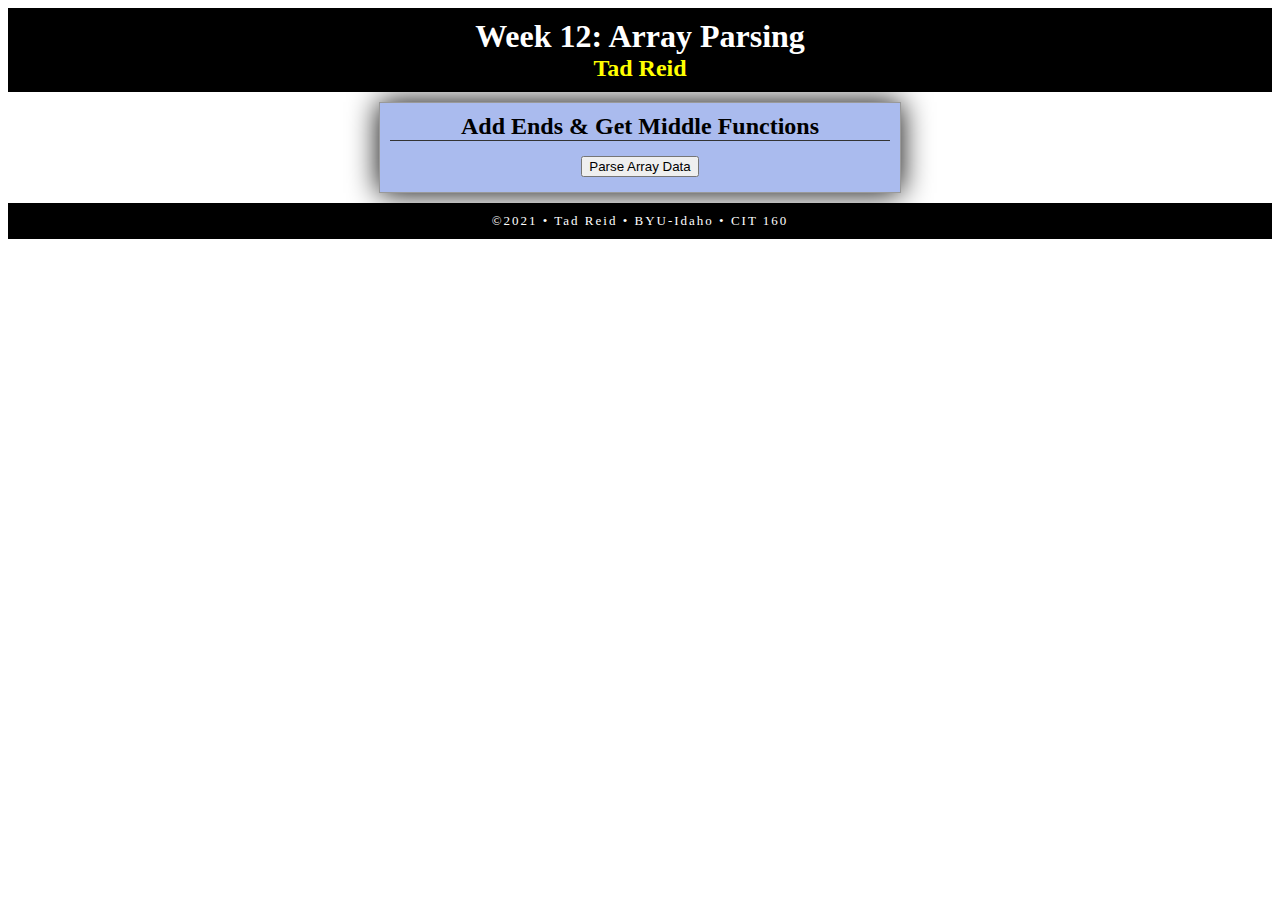
<file: array1.html>
<!DOCTYPE html>
<html lang="en">
    <head>
        <meta charset="utf-8" />
        <title>CIT 160 Template - Arrays</title>
        <link href="css/style.css" rel="stylesheet"/>
    </head>
    <body>
        <header>
            <h1>Week 12: Array Parsing</h1>
            <h2>Tad Reid</h2>
        </header>
        <main>
            <h3>Add Ends & Get Middle Functions</h3>
            <label><button onclick="test()">Parse Array Data</button></label>
            <div id="output"></div>
        </main>
        <footer>
            &copy;2021 &bull; Tad Reid &bull; BYU-Idaho &bull; CIT 160
        </footer>
    </body>
    <script>
        /* Defining Table
        * Input: no user input
        * Processing: Test the addEnds and getMiddle functions by calling them.
        * Output: The values returned from the addEnds and getMiddle functions.
        */
        function test() {
            let list1 = [ 17, 8, 9, 5, 20 ];
            let list2 = [ 12, 4, 8, 15, 17, 5, 20, 11 ];

            // Test the addEnds function by calling it two times.
            let sum1 = addEnds(list1);
            let sum2 = addEnds(list2);

            // Test the getMiddle function by calling it two times.
            let mid1 = getMiddle(list1);
            let mid2 = getMiddle(list2);

            // Build a string to display to the user.
            let output =
                    sum1 + '<br>' +
                    sum2 + '<br>' +
                    mid1 + '<br>' +
                    mid2;

            // Display the output string for the user to see.
            document.getElementById('output').innerHTML = output;
        }
        function addEnds(list) {
            let first = list[0];
            let last = list[list.length - 1];
            return first + last;
        }
        function getMiddle(list) {
            let mid_low = list[Math.floor((list.length - 1) / 2)];
            let mid_high = list[Math.ceil((list.length - 1) / 2)];
            let mid = (mid_low + mid_high) / 2;
            return mid;
        }
    </script>
</html>
</file>
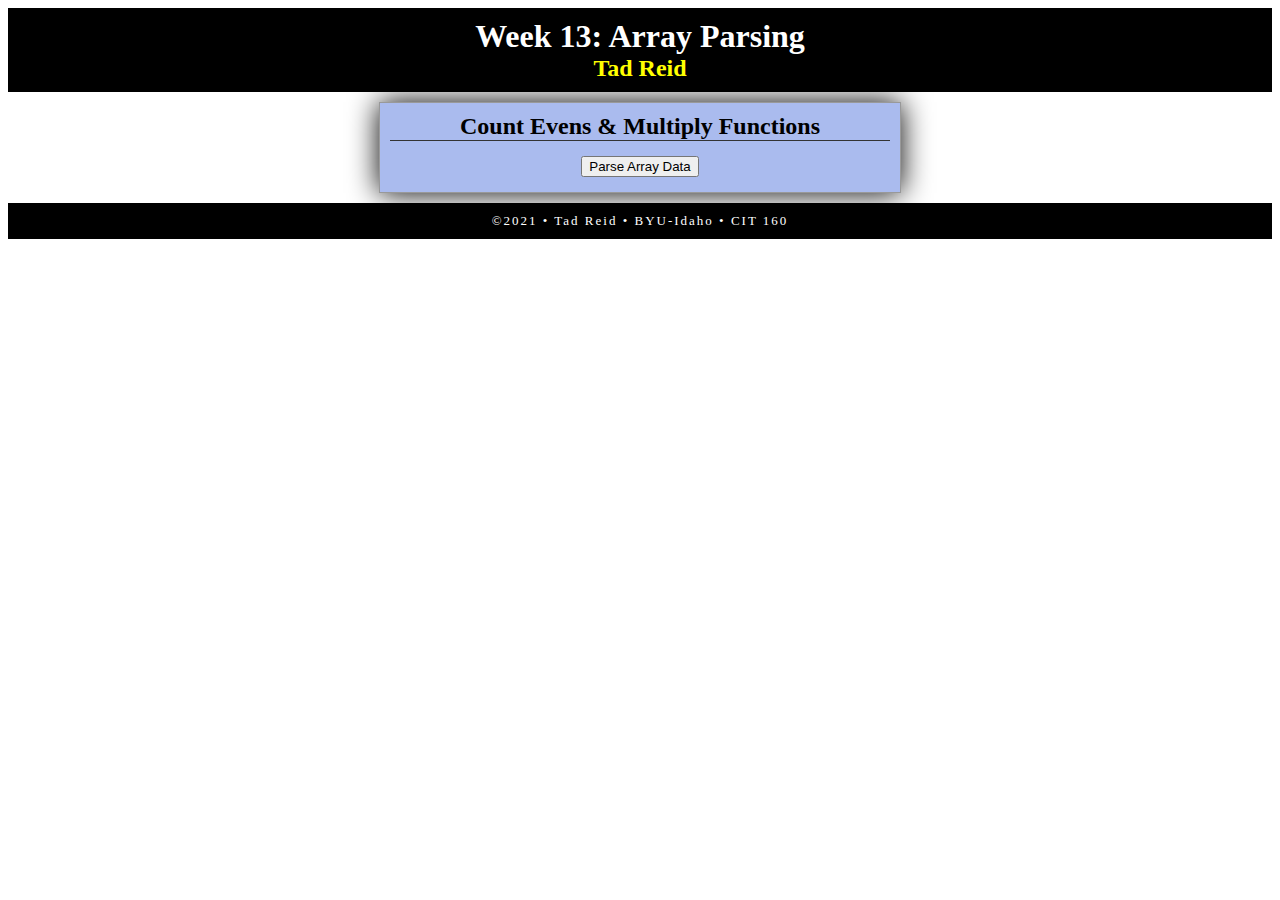
<file: array2.html>
<!DOCTYPE html>
<html lang="en">
    <head>
        <meta charset="utf-8" />
        <title>CIT 160 Template - Arrays</title>
        <link href="css/style.css" rel="stylesheet"/>
    </head>
    <body>
        <header>
            <h1>Week 13: Array Parsing</h1>
            <h2>Tad Reid</h2>
        </header>
        <main>
            <h3>Count Evens & Multiply Functions</h3>
            <label><button onclick="test()">Parse Array Data</button></label>
            <div id="output"></div>
        </main>
        <footer>
            &copy;2021 &bull; Tad Reid &bull; BYU-Idaho &bull; CIT 160
        </footer>
    </body>
    <script>
        /* Defining Table
        * Input: no user input
        * Processing: Test the countEvens and multiply functions by calling them.
        * Output: The values returned from the countEvens and multiply functions.
        */
        function test() {
            let list1 = [ 17, 8, 9, 5, 20 ];
            let list2 = [ 12, 4, 8, 15, 17, 5, 20, 11 ];

            // Test the countEvens function by calling it two times.
            let count1 = countEvens(list1);
            let count2 = countEvens(list2);

            // Test the multiply function by calling it two times.
            let mult1 = multiply(list1, 3);
            let mult2 = multiply(list2, 4);

            // Build a string to display to the user.
            let output =
                    count1 + '<br>' +
                    count2 + '<br>' +
                    mult1 + '<br>' +
                    mult2;

            // Display the output string for the user to see.
            document.getElementById('output').innerHTML = output;
        }
        function countEvens(list) {
            let evenCount = 0
            let oddCount = 0
            for (let i = 0; i < list.length - 1; i++) {
                let check = i % 2
                if (check == 0) {
                    evenCount++;
                } else {
                    oddCount++;    
                }
            }
            return evenCount
        }
        function multiply(list, multiplier) {
            let products = []
            for (let i = 0; i < list.length; i++) {
                let newListValue = multiplier * list[i];
                products.push(newListValue)
            }
            return products
        }
    </script>
</html>
</file>
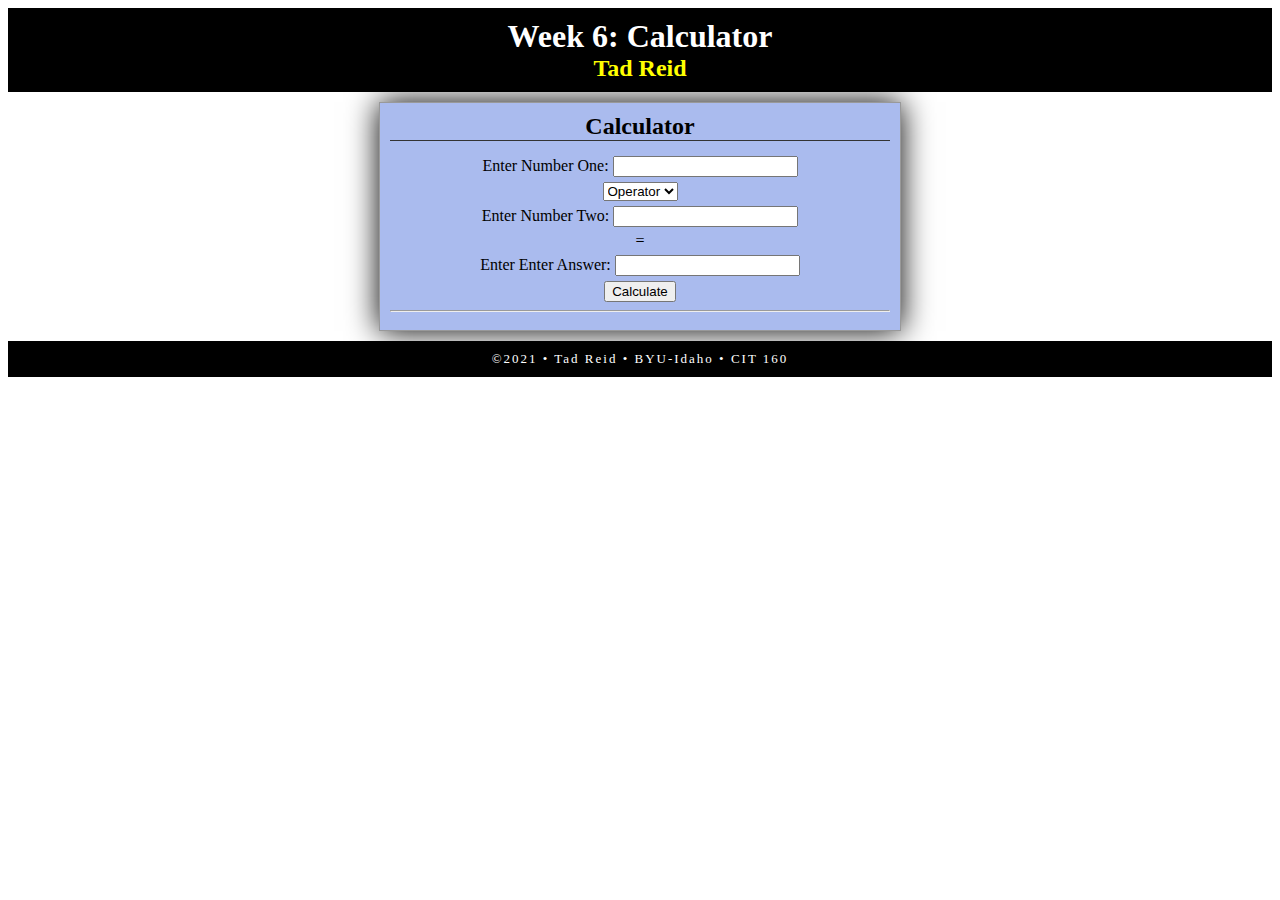
<file: calculator.html>
<!DOCTYPE html>
<html lang="en">
    <head>
        <meta charset="utf-8" />
        <title>CIT 160 Template - Calculator</title>
        <link href="css/style.css" rel="stylesheet"/>
    </head>
    <body>
        <header>
            <h1>Week 6: Calculator</h1>
            <h2>Tad Reid</h2>
        </header>
        <main>
            <h3>Calculator</h3>
            <label>Enter Number One: <input type="number" id="number1"></label>
            <select name="operators" id="operators">
                <option value="">Operator</option>
                <option value="+">+</option>
                <option value="-">-</option>
                <option value="*">*</option>
                <option value="/">/</option>
            </select>
            <label>Enter Number Two: <input type="number" id="number2"></label>
            =
            <label>Enter Enter Answer: <input type="number" id="answer"></label>
            <label><button onclick="calculate()">Calculate</button></label>
            <hr />
            <div id="output"></div>
        </main>
        <footer>
            &copy;2021 &bull; Tad Reid &bull; BYU-Idaho &bull; CIT 160
        </footer>
    </body>
    <script>        
        // function to calculate the values provided by the user.
        function calculate() {
            // pull in variables and parse float them
            let num1 = parseFloat(document.getElementById("number1").value);
            let num2 = parseFloat(document.getElementById("number2").value);
            let operator = document.getElementById("operators").value;
            let userAnswer = parseFloat(document.getElementById("answer").value);

            switch (operator) {
                case '+':
                    correctAnswer = num1 + num2;
                    break;
                case '-':
                    correctAnswer = num1 - num2;
                    break;
                case '/':
                    correctAnswer = num1 / num2;
                    break;
                case '*':
                    correctAnswer = num1 * num2;
                    break;
            }
            if (userAnswer == correctAnswer) {
                document.getElementById('output').innerHTML = "Correct! 🏆"
            } else {
                document.getElementById('output').innerHTML = "Incorrect! 😢"
            }
        }
    </script>
</html>
</file>
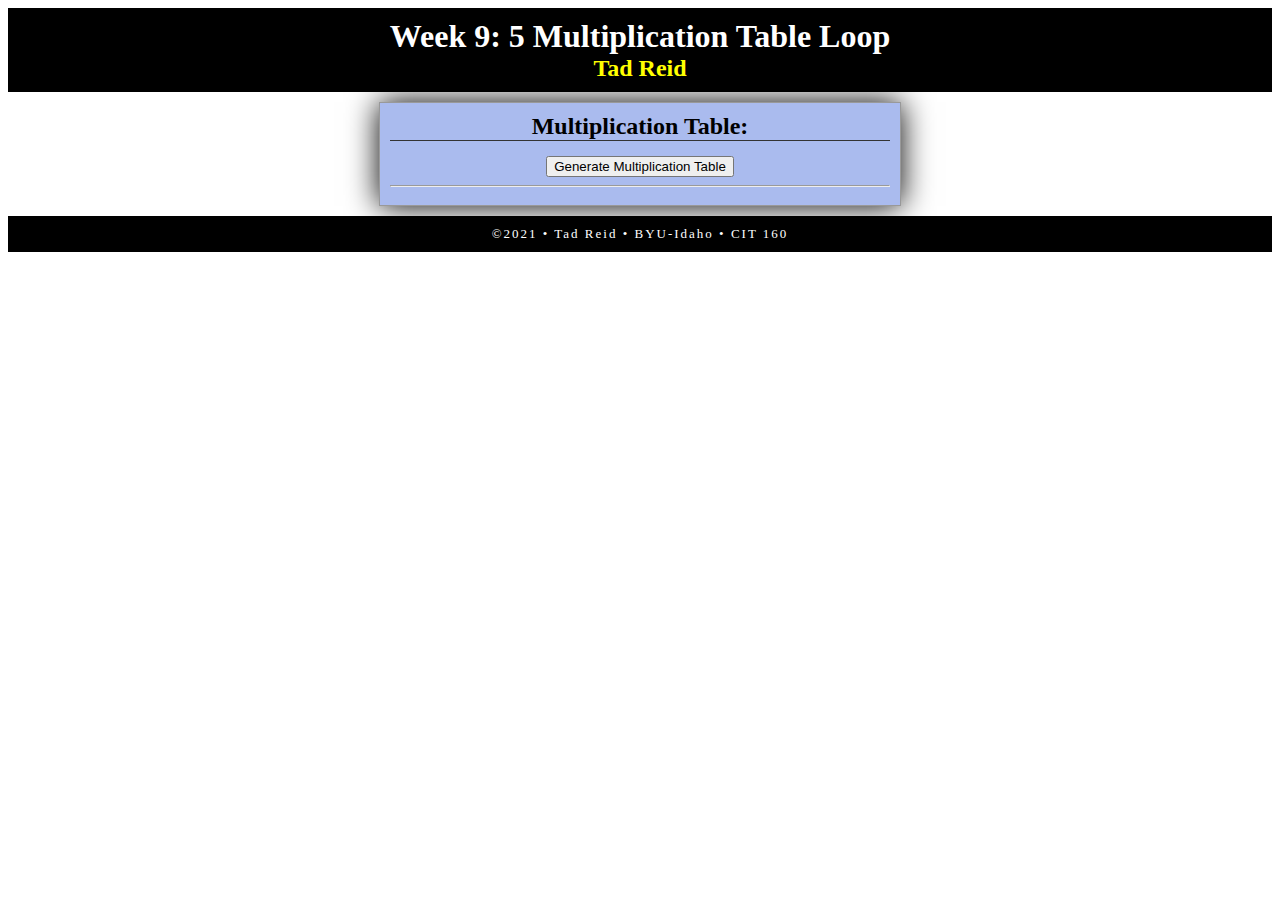
<file: fiveTimes.html>
<!DOCTYPE html>
<html lang="en">
    <head>
        <meta charset="utf-8" />
        <title>CIT 160 Template - Add Two Number</title>
        <link href="css/style.css" rel="stylesheet"/>
    </head>
    <body>
        <header>
            <h1>Week 9: 5 Multiplication Table Loop</h1>
            <h2>Tad Reid</h2>
        </header>
        <main>
            <h3>Multiplication Table:</h3>
            <label><button onclick="multipyTable()">Generate Multiplication Table</button></label>
            <hr />
            <div id="output"></div>
        </main>
        <footer>
            &copy;2021 &bull; Tad Reid &bull; BYU-Idaho &bull; CIT 160
        </footer>
    </body>
    <script>
        function multipyTable() {
            table = ""
            let multiply = 1;
            let baseNumber = 5;
            while (multiply <= 12) {
                table += "<br>" + baseNumber + " x " + multiply + " = " + (baseNumber * multiply);
                multiply++;
            }
            document.getElementById("output").innerHTML = table;
        }
    </script>
</html>
</file>
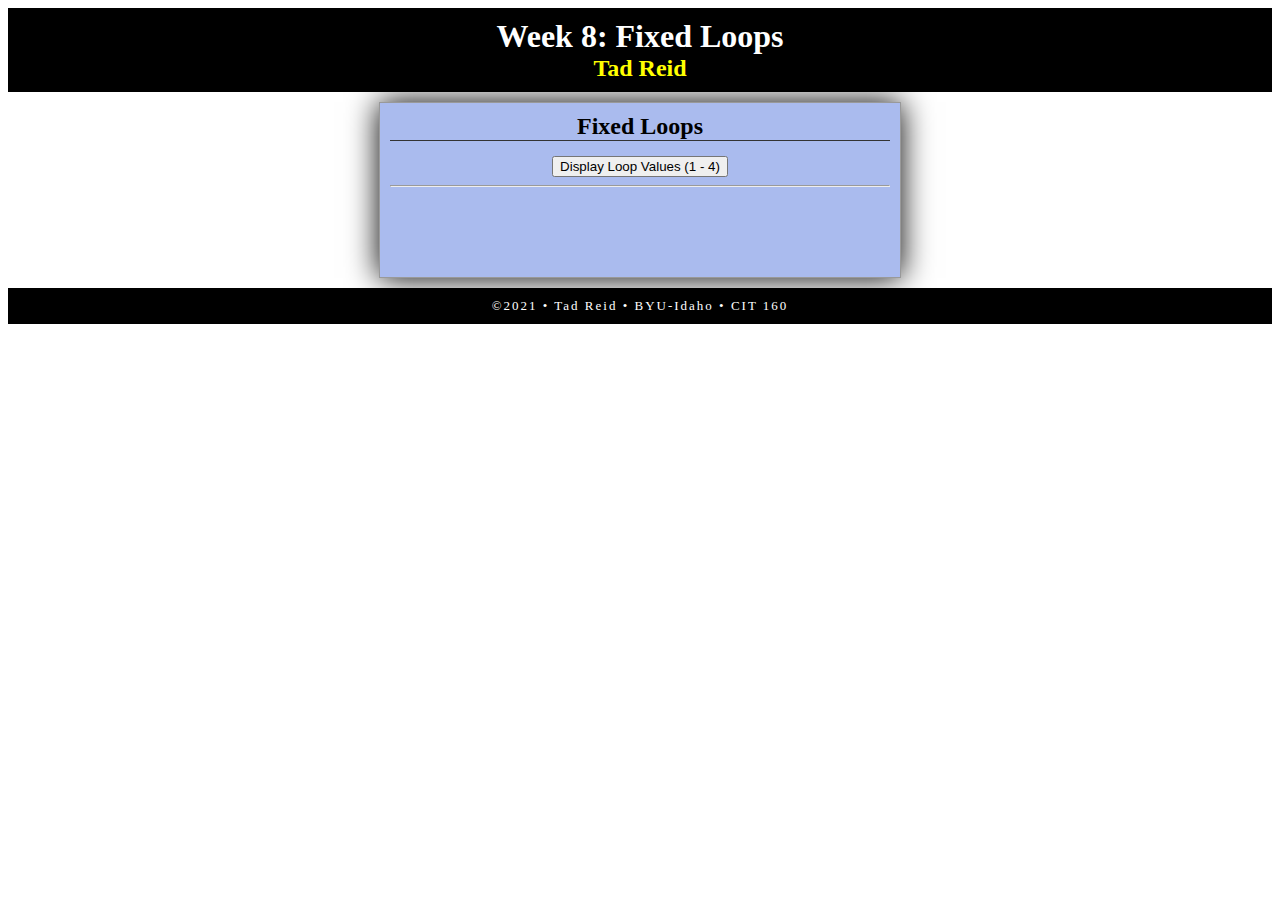
<file: fixedLoops.html>
<!DOCTYPE html>
<html lang="en">
    <head>
        <meta charset="utf-8" />
        <title>CIT 160 Template - Add Two Number</title>
        <link href="css/style.css" rel="stylesheet"/>
    </head>
    <body>
        <header>
            <h1>Week 8: Fixed Loops</h1>
            <h2>Tad Reid</h2>
        </header>
        <main>
            <h3>Fixed Loops</h3>
            <label><button onclick="fixedLoops()">Display Loop Values (1 - 4)</button></label>
            <hr />
            <div id="display1"></div>
            <br>
            <div id="display2"></div>
            <br>
            <div id="display3"></div>
            <br>
            <div id="display4"></div>
            <br>
            <div id="display5"></div>
        </main>
        <footer>
            &copy;2021 &bull; Tad Reid &bull; BYU-Idaho &bull; CIT 160
        </footer>
    </body>
    <script>
        function fixedLoops() {
            // Loop #1
            // Fixed variable [output1] as it did not have a value assigned
            // Add a new line at the end of the while loop that increase i so that it will stop at 2.
            let output1 = "";
            let i = 0;
            while (i < 2) {
                output1 += `Part 1:${i}<br>`;
                i++;
            }
            document.getElementById('display1').innerHTML = "Loop #1:<br>" + output1;

            // Loop #2
            // Fixed variable [output1] as it did not have a value assigned.  Changed var to let
            // Changed the comparison operator from ">" to "<"
            let output2 = "";
            for (let j = 0; j < 3; j++) {
                if (j !== 2) {
                    output2 += `Part 2:${j}, `;
                }
                else {
                    output2 += `Part 2:${j}`;
                }  
            }
            document.getElementById('display2').innerHTML = "Loop #2:<br>" + output2;

            // Loop #3
            // Fixed variable [output1] as it did not have a value assigned.  Changed var to let
            // Fixed the for loop by changing the "," to ";"
            let output3 = "";
            for (let k = 0; k < 4; k++) {
                output3 += k + " ";
            }
            document.getElementById('display3').innerHTML = "Loop #3:<br>" + output3;

            // Loop #4
            // Fixed variable [s] to start at 1.
            // Fixed the output to be [.toFixed(2)]
            // Fixed the for loop by adding the "{}"
            let balance = 1000;
            const rate = .10;
            let n = 30;
            for (let s = 1; s < n; s++) {
                interest = balance * rate;
                balance += interest;
            } 
            document.getElementById('display4').innerHTML = "Loop #4:<br>" + balance.toFixed(2);

            // Loop #5
            // There are 2 issues that I see:
                // 1) the while loop has a ";" before "{" that should be removed.
                // 2) there is no output, or reason to the iterative function.
            // let i = 0;
            // while (i < 3); {
            //     // valid statements (this is not the problem)
            //     i++;
            // }
        }
    </script>
</html>
</file>
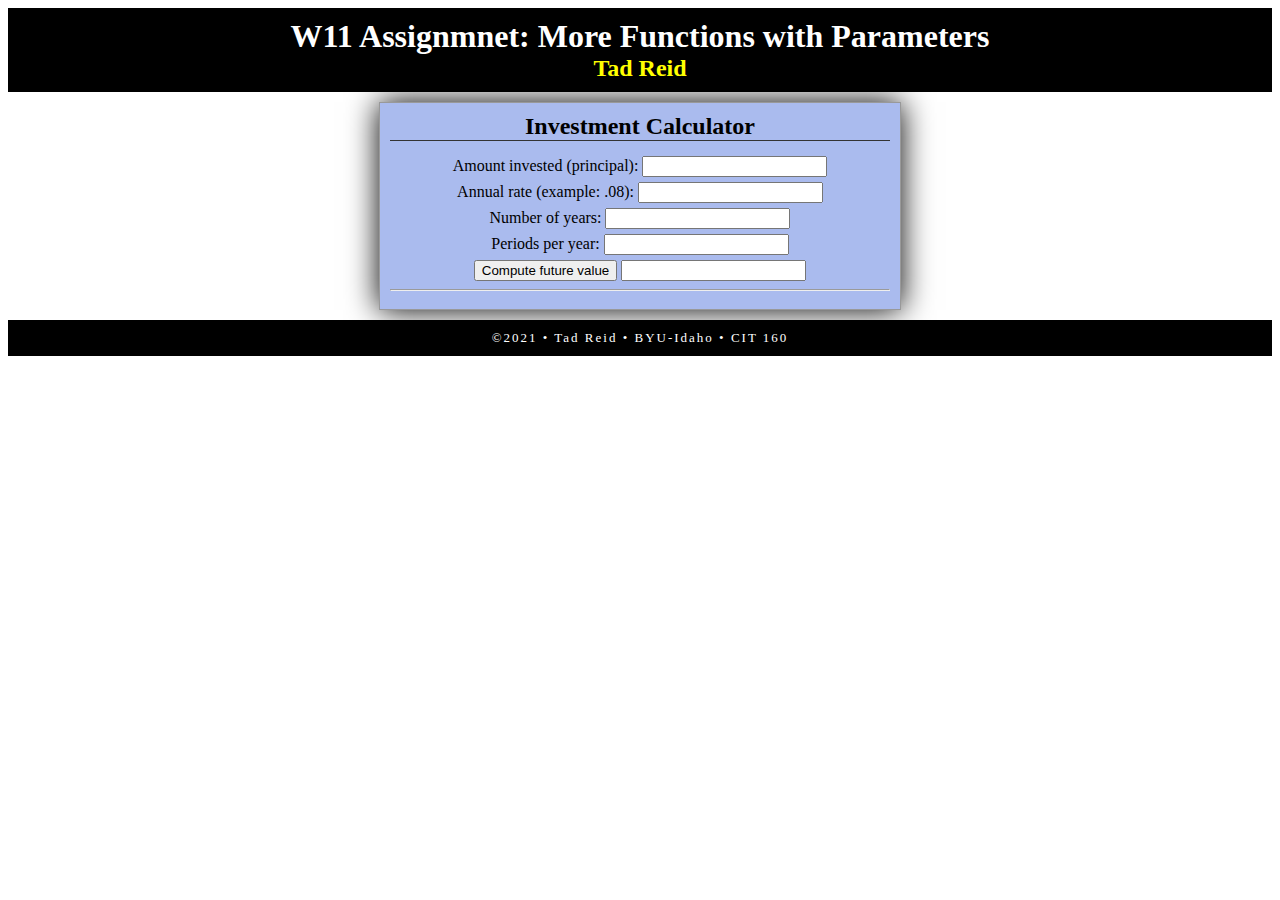
<file: Invest.html>
<!DOCTYPE html>
<html lang="en">
    <head>
        <meta charset="utf-8" />
        <title>Investment Calculator</title>
        <link href="css/style.css" rel="stylesheet"/>
    </head>
    <body>
        <header>
            <h1>W11 Assignmnet: More Functions with Parameters</h1>
            <h2>Tad Reid</h2>
        </header>
        <main>
            <h3>Investment Calculator</h3>
            <label>Amount invested (principal): <input type="number" id="principal" required /></label>
            <label>Annual rate (example: .08): <input type="number" id="annualrate" required /></label>
            <label>Number of years: <input type="number" id="years" required /></label>
            <label>Periods per year: <input type="number" id="periods" required /></label>
            <button type="button" onclick="doFV()">Compute future value</button>
            <input type="text" id="futureBalance" readonly />
            <hr />
        </main>
        <footer>
            &copy;2021 &bull; Tad Reid &bull; BYU-Idaho &bull; CIT 160
        </footer>
    </body>
    <script>
    /* function does the following:
        - gathers the inputs from the user
        - calls function [computeFutureValue]
        - displays the results to the user
    */
        function doFV() {
            let principal = parseFloat(document.getElementById("principal").value);
            let annualrate = parseFloat(document.getElementById("annualrate").value);
            let years = parseFloat(document.getElementById("years").value);
            let periods = parseFloat(document.getElementById("periods").value);
            let f = computeFutureValue(principal,annualrate,years,periods);
            document.getElementById("futureBalance").value = "$"+f.toFixed(2);
        }
    /* function does the following:
        - carry over the parameters from function doFV
        - sets/ calculates variables for formula: a*(1+r)**n
            a = principal
            r = growth rate per period
            n = total number of periods
            f = future value
        - return the results to function doFV
    */
        function computeFutureValue(principal,annualrate,years,periods) {
            let a = principal;
            let r = annualrate / periods;
            let n = years * periods;
            let f = a*Math.pow(1+r,n);
            return f;
        }    
    </script>
</html>
</file>
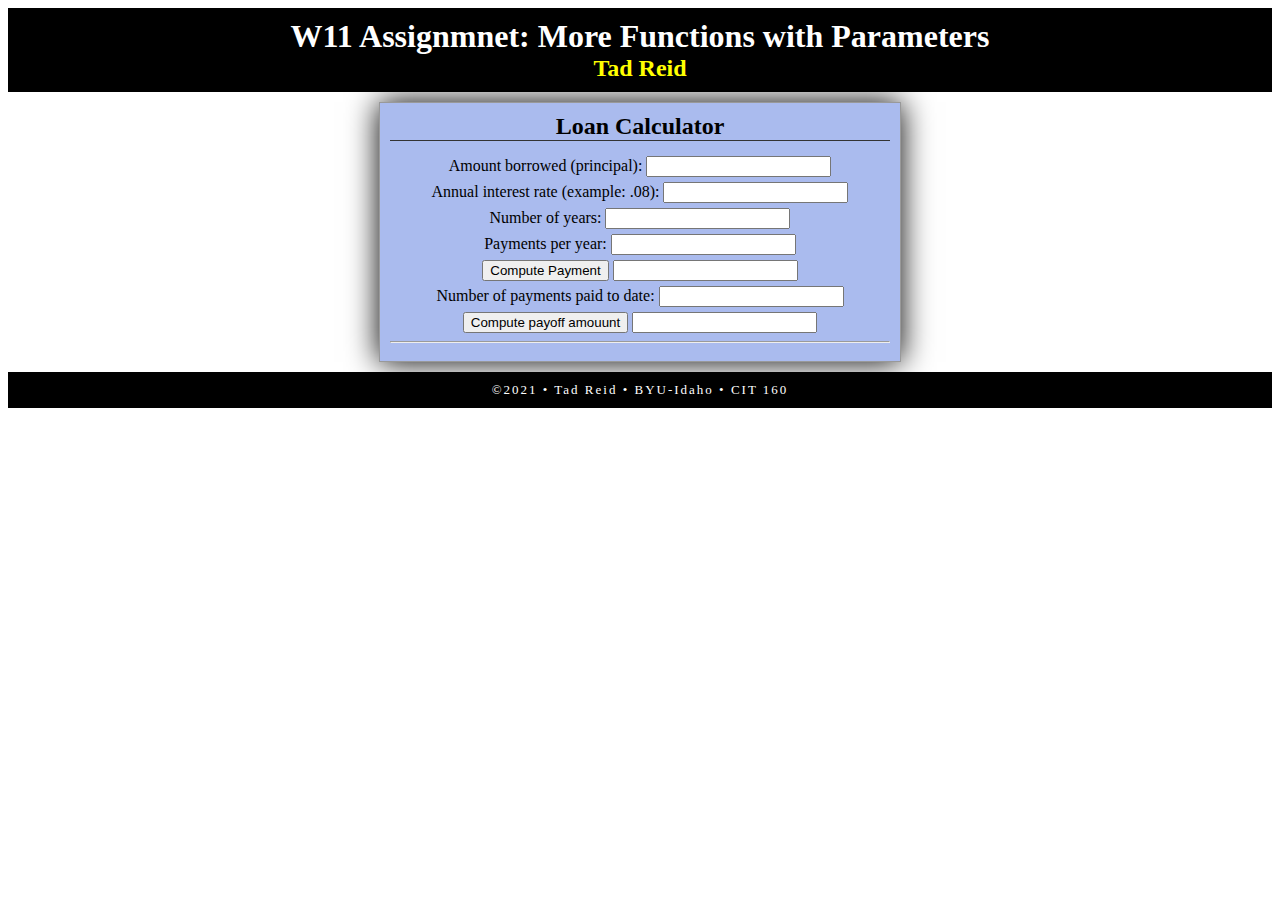
<file: loan.html>
<!DOCTYPE html>
<html lang="en">
    <head>
        <meta charset="utf-8" />
        <title>Loan Calculator</title>
        <link href="css/style.css" rel="stylesheet"/>
    </head>
    <body>
        <header>
            <h1>W11 Assignmnet: More Functions with Parameters</h1>
            <h2>Tad Reid</h2>
        </header>
        <main>
            <h3>Loan Calculator</h3>
            <label>Amount borrowed (principal): <input type="number" id="principal" required /></label>
            <label>Annual interest rate (example: .08): <input type="number" id="annualrate" required /></label>
            <label>Number of years: <input type="number" id="years" required /></label>
            <label>Payments per year: <input type="number" id="payments" required /></label>
            <button type="button" onclick="doPayment()">Compute Payment</button>
            <input type="text" id="doPaymentAmount" readonly />
            <label>Number of payments paid to date: <input type="text" id="paid"/></label>
            <button type="button" onclick="doBalance()">Compute payoff amouunt</button>
            <input type="text" id="doBalanceAmount" readonly />
            <hr />
        </main>
        <footer>
            &copy;2021 &bull; Tad Reid &bull; BYU-Idaho &bull; CIT 160
        </footer>
    </body>
    <script>
    /* function does the following:
        - gathers the inputs from the user
        - calls function [computePayment]
        - displays the result [p] to the user
    */
        function doPayment() {
            let principal = parseFloat(document.getElementById("principal").value);
            let annualrate = parseFloat(document.getElementById("annualrate").value);
            let years = parseFloat(document.getElementById("years").value);
            let payments = parseFloat(document.getElementById("payments").value);
            let p = computePayment(principal,annualrate,years,payments);
            document.getElementById("doPaymentAmount").value = "$"+p.toFixed(2);
        }
        /*function does the following:
            - gathers the inputs from the user
                - including the new input (# of payments paid to date) from the user
            - calls function [computeBalance]
            - displays the results to the user
        */
        function doBalance() {
            let principal = parseFloat(document.getElementById("principal").value);
            let annualrate = parseFloat(document.getElementById("annualrate").value);
            let years = parseFloat(document.getElementById("years").value);
            let payments = parseFloat(document.getElementById("payments").value);
            let p = computePayment(principal,annualrate,years,payments);
            let paid = parseFloat(document.getElementById("paid").value);
            let b = computeBalance(principal,annualrate,years,payments,p,paid);
            document.getElementById("doBalanceAmount").value = "$"+b.toFixed(2);
        }
    /* function does the following:
        - carry over the parameters from function [doPayment]
        - sets/ calculates variables for formula: p = (a*r)/(1-(1+r)**-n)
            a = principal (loan amount)
            r = interest rate per period
            n = total number of periods
            p = payment per period
        - return the results to function [doPayment]
    */
        function computePayment(principal,annualrate,years,payments) {
            let a = principal;
            let r = annualrate / payments;
            let n = years * payments;
            let p = (a * r) / (1 - (Math.pow(1 + r,-n)));
            return p;
        }
    /*function does the following:
        - carry over the parameters from function [doPayment]
        - sets/ calculates variables for formula: b = (a*(1+r)**d)-((p*((1+r)**d-1))/r)
            a = principal (loan amount)
            r = interest rate per period
            n = total number of payments
            d = total number of payments paid so far
            p = payment per period
            b = remaing balanced owed
        - return the results to fuction [doBalance]
    */
        function computeBalance(principal,annualrate,years,payments,p,paid) {
            let a = principal;
            let r = annualrate / payments;
            let n = years * payments;
            let d = paid;
            let b = (a * (Math.pow(1 + r,d))) - ((p.toFixed(2) * ((Math.pow(1 + r,d)) - 1)) / r);
            return b;
        }
    </script>
</html>
</file>
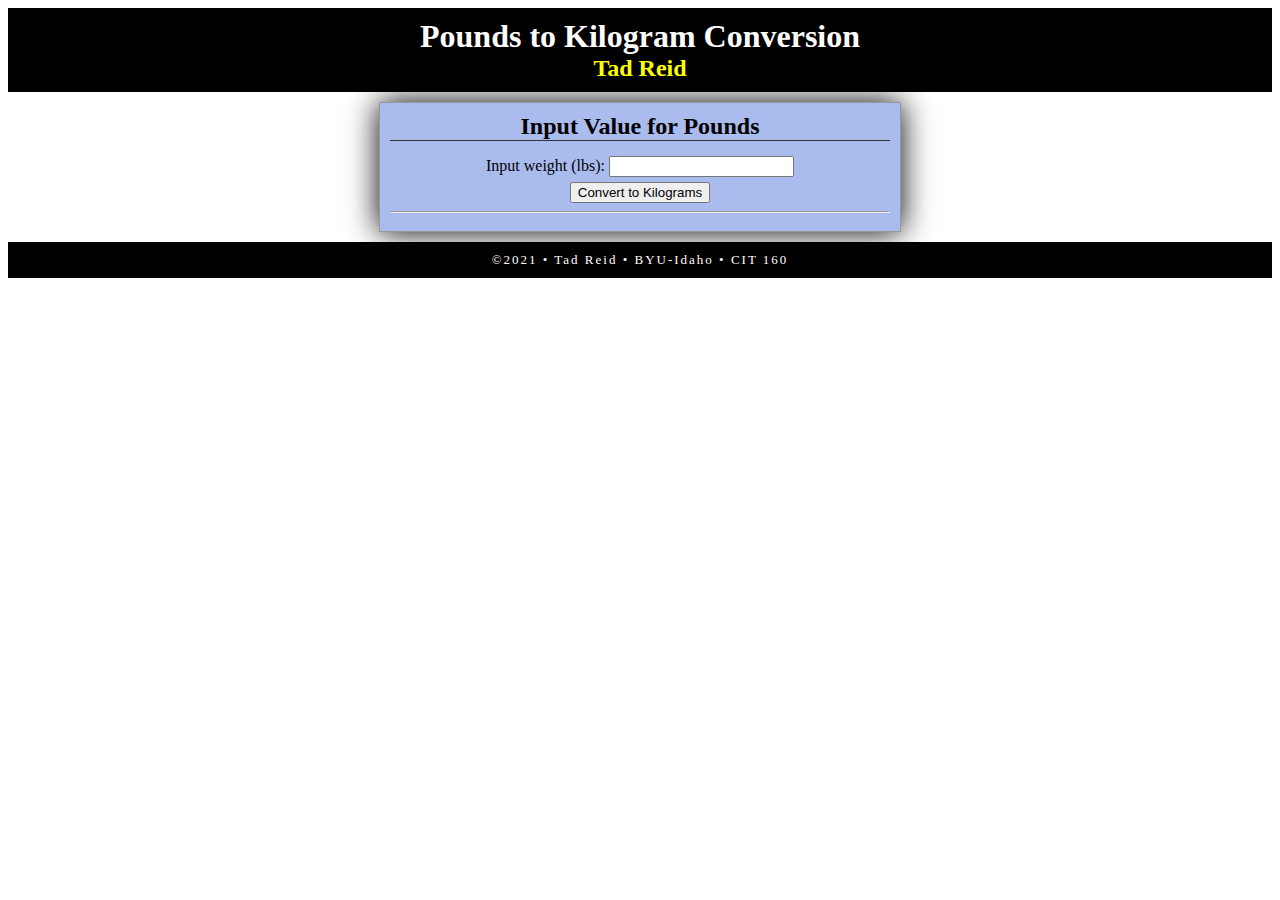
<file: poundsToKilograms.html>
<!DOCTYPE html>
<html lang="en">
  <head>
    <meta charset="utf-8" />
    <title>lb to kg Conversion</title>
    <link href="css/style.css" rel="stylesheet" />
  </head>
  <body>
    <header>

      <h1>Pounds to Kilogram Conversion</h1>
      <h2>Tad Reid</h2>
      
    </header>
    <main>
      <h3>Input Value for Pounds</h3>
      <label>Input weight (lbs): <input type="number" id="lb" /></label>
      <label><button onclick="kgConversion()">Convert to Kilograms</button></label>
      <hr />
      <div><span id="output"></span></div>
    </main>
    <footer>&copy;2021 &bull; Tad Reid &bull; BYU-Idaho &bull; CIT 160</footer>
  </body>
  <script src="js/poundToKilogram.js"></script>
</html>
</file>
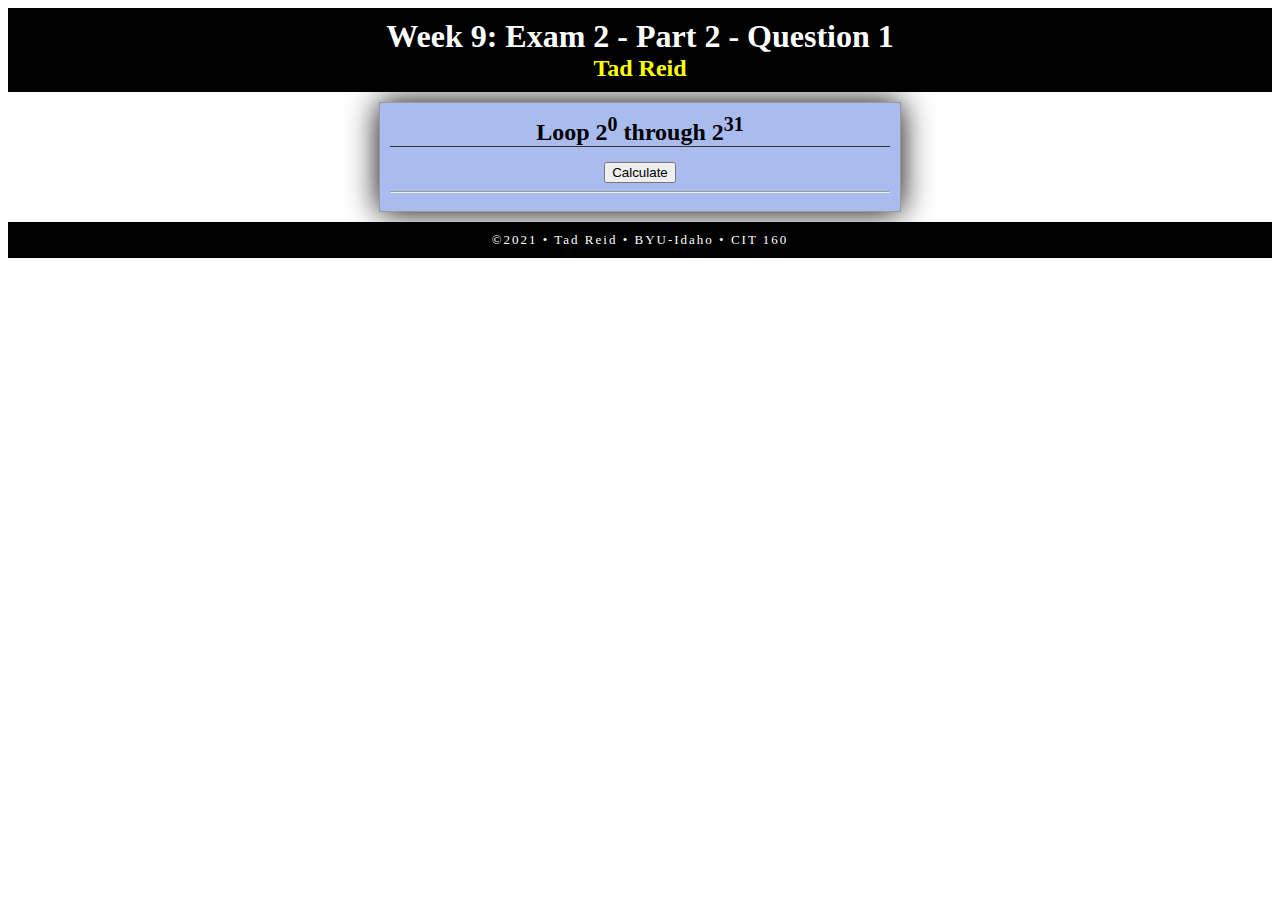
<file: power.html>
<!DOCTYPE html>
<html lang="en">
    <head>
        <meta charset="utf-8" />
        <title>Week 9: Exam 2 - Part 2</title>
        <link href="css/style.css" rel="stylesheet"/>
    </head>
    <body>
        <header>
            <h1>Week 9: Exam 2 - Part 2 - Question 1</h1>
            <h2>Tad Reid</h2>
        </header>
        <main>
            <h3>Loop 2<sup>0</sup> through 2<sup>31</sup></h3>
            <label><button onclick="powerLoop()">Calculate</button></label>
            <hr />
            <div id="output"></div>
        </main>
        <footer>
            &copy;2021 &bull; Tad Reid &bull; BYU-Idaho &bull; CIT 160
        </footer>
    </body>
    <script>
        function powerLoop() {
            let results = '';
            for (let x = 0; x <= 31; x++) {
                results += Math.pow(2,x) + ", ";
                if (x == 31) {
                    results += Math.pow(2,x);
                }   
            }
            document.getElementById("output").innerHTML = results
        }
    </script>
</html>
</file>
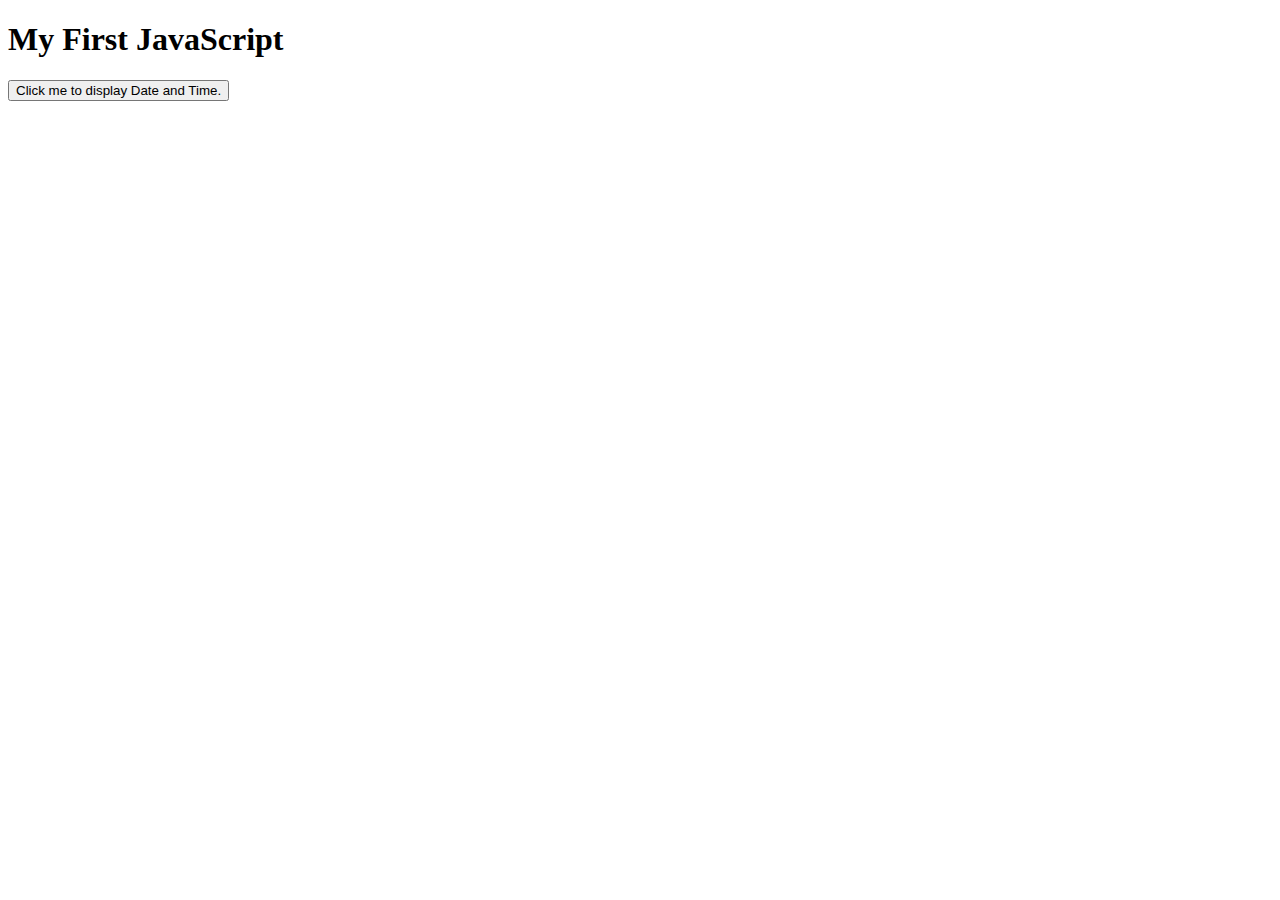
<file: program1-1.html>
<!DOCTYPE html>
<html>
  <head>
    <title>My First JavaScript</title>
    <meta charset="UTF-8">
  </head>
  <body>
    <h1>My First JavaScript</h1>

    <button
      type="button"
      onclick="document.getElementById('demo').innerHTML = Date()"
    >
      Click me to display Date and Time.
    </button>

    <p id="demo"></p>
  </body>
</html>
</file>
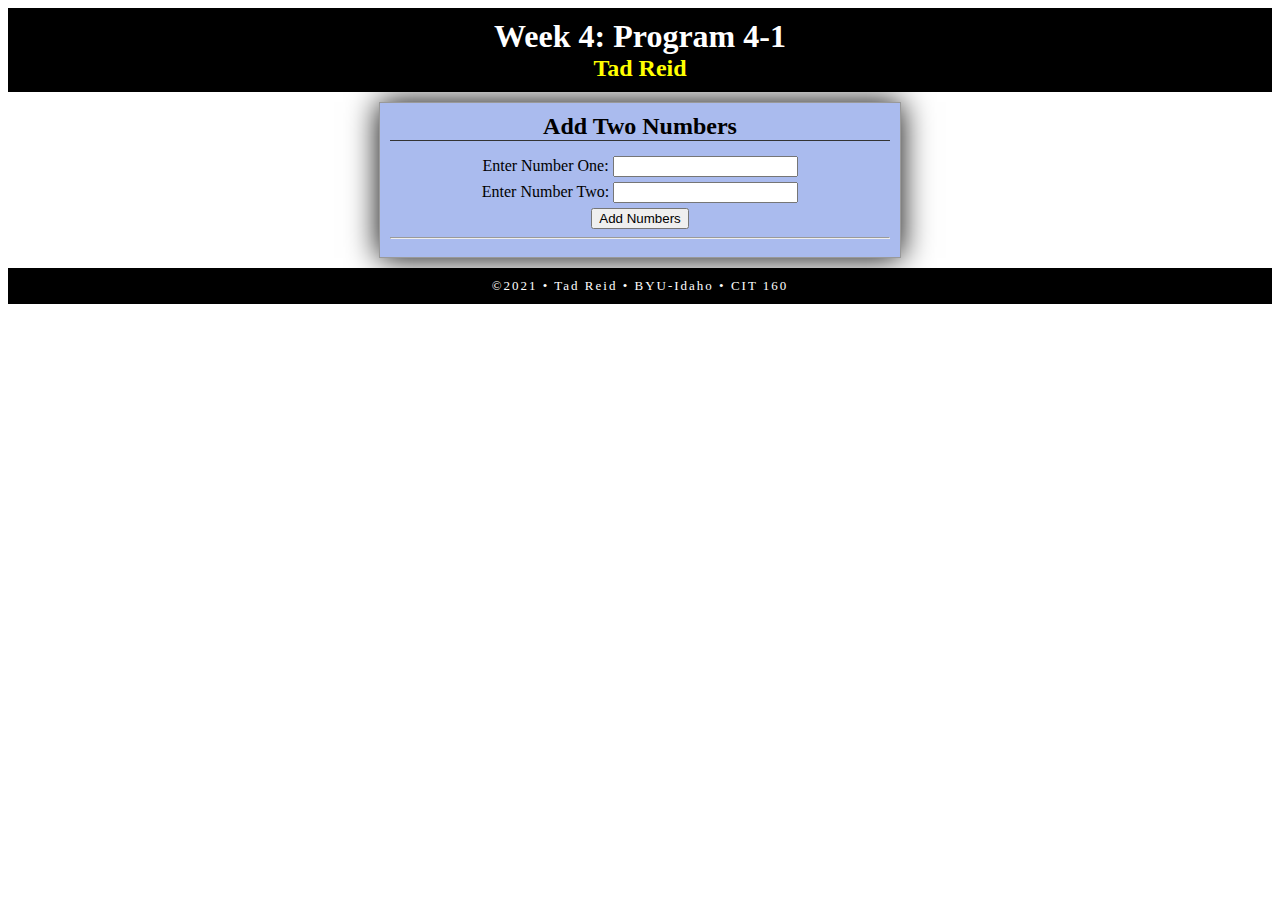
<file: Program4-1.html>
<!DOCTYPE html>
<html lang="en">
  <head>
    <meta charset="utf-8" />
    <title>Program 4-1</title>
    <link href="css/style.css" rel="stylesheet" />
  </head>
  <body>
    <header>
      <h1>Week 4: Program 4-1</h1>
      <h2>Tad Reid</h2>
    </header>
    <main>
      <h3>Add Two Numbers</h3>
      <label>Enter Number One: <input type="number" id="number1" /></label>
      <label>Enter Number Two: <input type="number" id="number2" /></label>
      <label><button onclick="addNumbers()">Add Numbers</button></label>
      <hr />
      <div id="output"></div>
    </main>
    <footer>&copy;2021 &bull; Tad Reid &bull; BYU-Idaho &bull; CIT 160</footer>
  </body>
  <script>
    // Function - gather the two number inputs, add them together, & then display the sum
    function addNumbers() {
      // VARIABLES - number1 & number2.  Parsed to be an integer
      let number1 = parseFloat(document.getElementById("number1").value);
      let number2 = parseFloat(document.getElementById("number2").value);
      // CALCULATION - additional of number1 & nubmer2
      let output = number1 + number2;
      // OUTPUT - sume of number1 & number2
      document.getElementById("output").innerHTML = output;
    }
  </script>
</html>
</file>
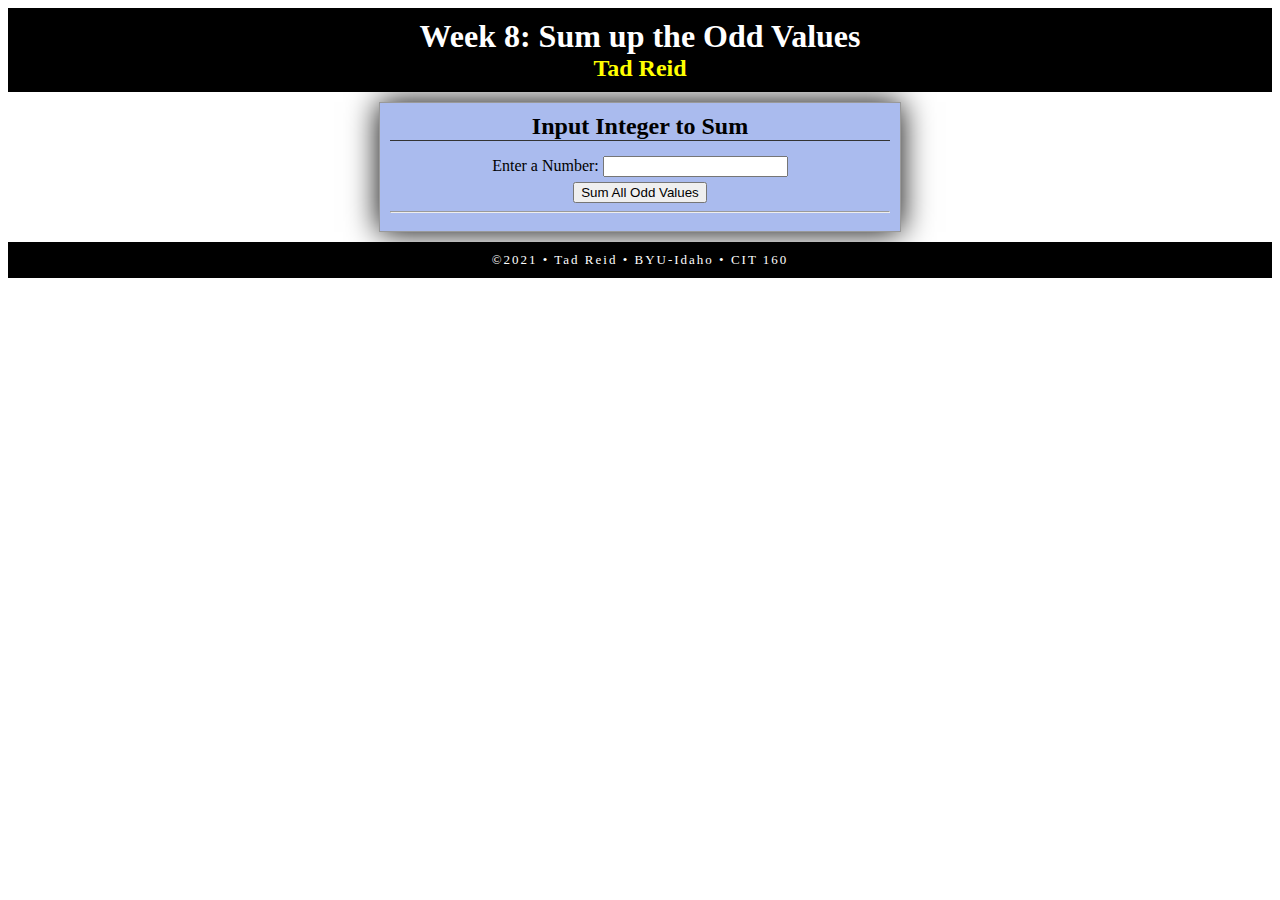
<file: sumOdds.html>
<!DOCTYPE html>
<html lang="en">
    <head>
        <meta charset="utf-8" />
        <title>CIT 160 Template - Add Two Number</title>
        <link href="css/style.css" rel="stylesheet"/>
    </head>
    <body>
        <header>
            <h1>Week 8: Sum up the Odd Values</h1>
            <h2>Tad Reid</h2>
        </header>
        <main>
            <h3>Input Integer to Sum</h3>
            <label>Enter a Number: <input type="number" min=0 step=1 id="number"></label>
            <label><button onclick="sumOdds()">Sum All Odd Values</button></label>
            <hr />
            <div id="output"></div>
        </main>
        <footer>
            &copy;2021 &bull; Tad Reid &bull; BYU-Idaho &bull; CIT 160
        </footer>
    </body>
    <script>
        // function that loops to find all odd values up to the number provided
        function sumOdds() {
            // variables used within the while loop
            let number = document.getElementById("number").value;
            let oddCheck = 0;
            let oddSum = 0;
            // while loop: if oddCheck <= number, then check if if oddCheck is odd.  If yes, += to oddSum.
            while (oddCheck <= number) {
                // new variable [check] which will determine if the [oddCheck] variable is odd by using "mod 2"
                let check = oddCheck % 2
                if (check != 0){
                    oddSum += oddCheck;
                } 
                oddCheck++;
            }
            document.getElementById("output").innerHTML = "The sum of all odd values up to " + number + " is " + oddSum;
        }
    </script>
</html>
</file>
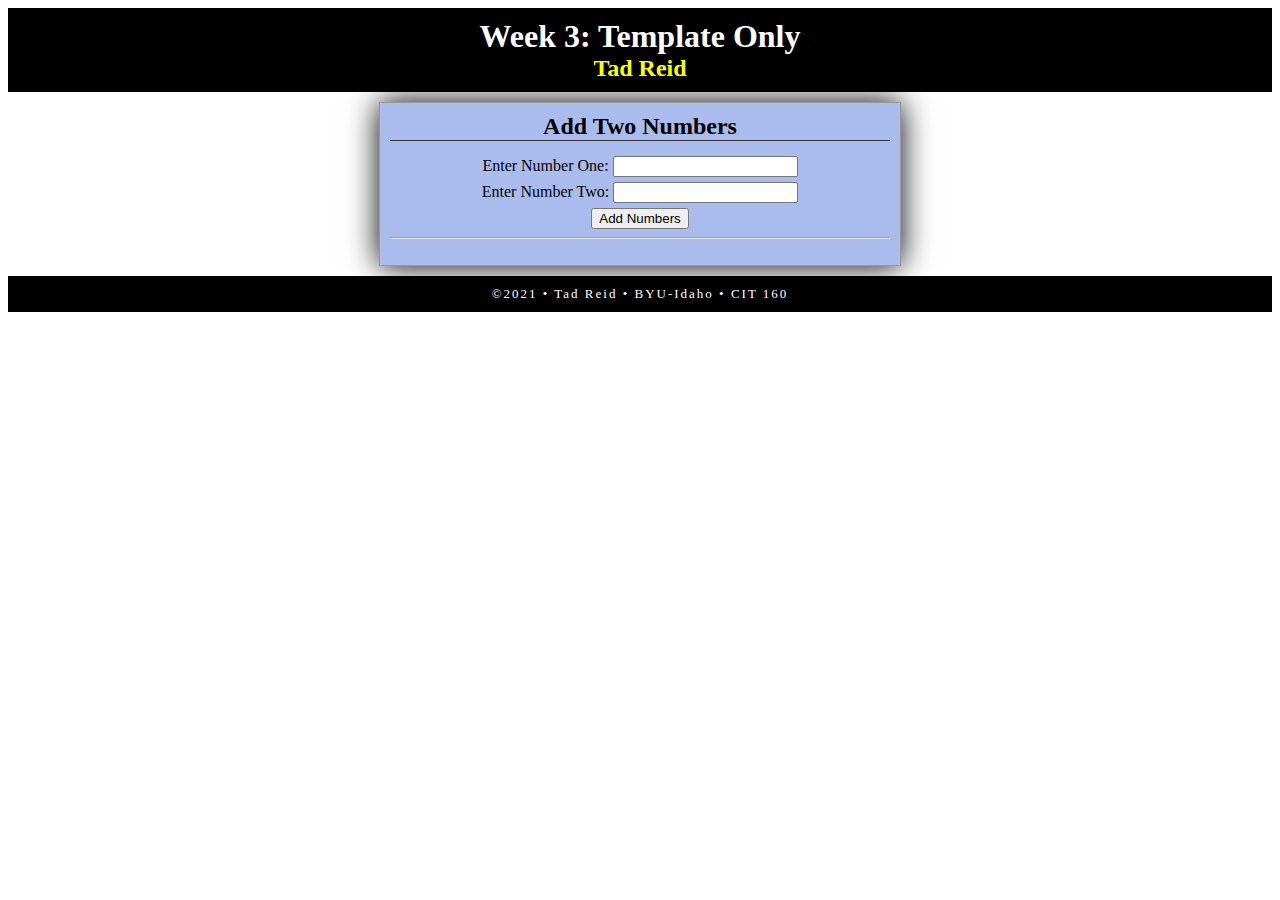
<file: template.html>
<!DOCTYPE html>
<html lang="en">
    <head>
        <meta charset="utf-8" />
        <title>CIT 160 Template - Add Two Number</title>
        <link href="css/style.css" rel="stylesheet"/>
    </head>
    <body>
        <header>
            <h1>Week 3: Template Only</h1>
            <h2>Tad Reid</h2>
        </header>
        <main>
            <h3>Add Two Numbers</h3>
            <label>Enter Number One: <input type="text" id="number1"></label>
            <label>Enter Number Two: <input type="text" id="number2"></label>
            <label><button onclick="addNumbers()">Add Numbers</button></label>
            <hr />
            <p><span id="output"></span></p>
        </main>
        <footer>
            &copy;2021 &bull; Tad Reid &bull; BYU-Idaho &bull; CIT 160
        </footer>
    </body>
</html>
</file>
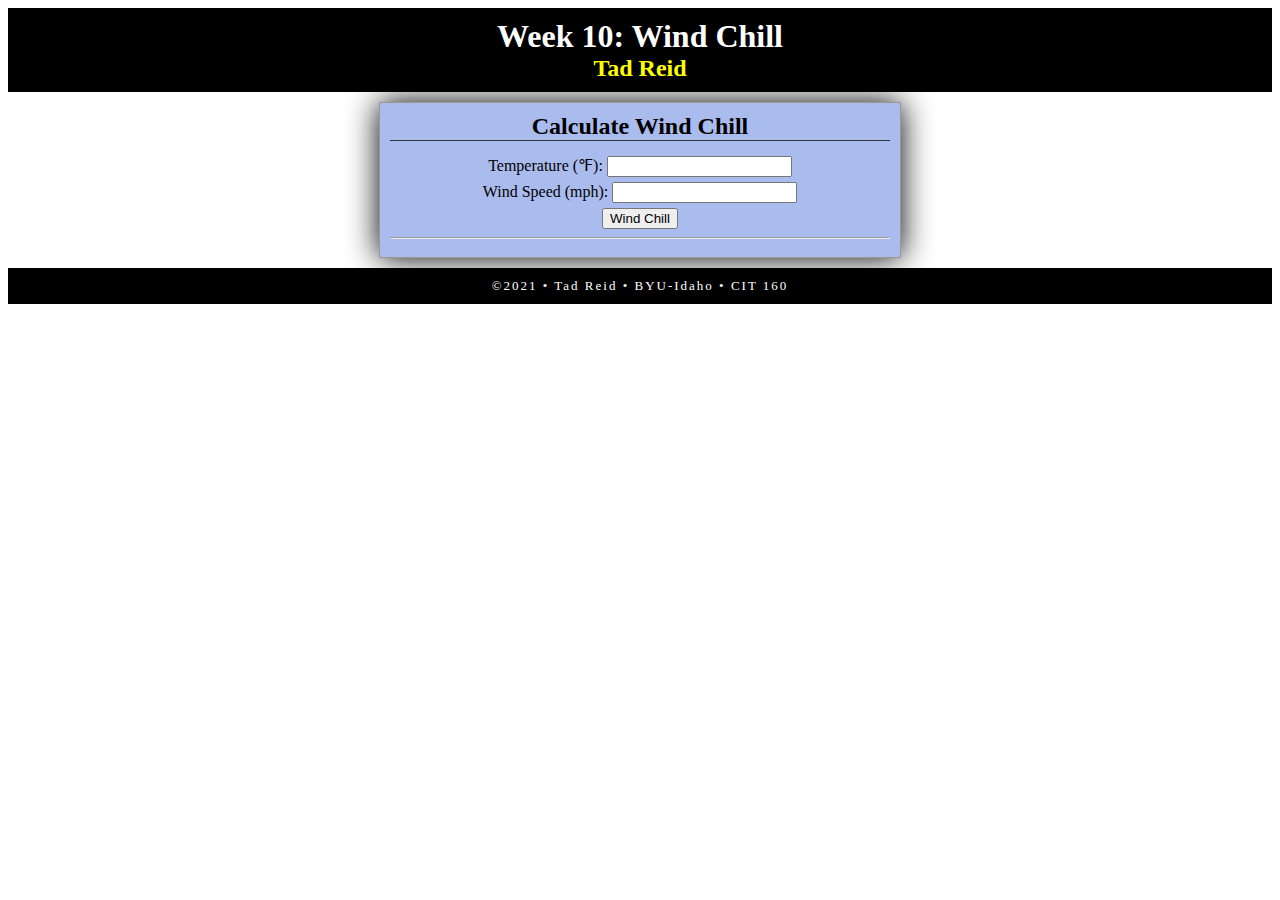
<file: windChill.html>
<!DOCTYPE html>
<html lang="en">
    <head>
        <meta charset="utf-8" />
        <title>CIT 160 Template - Add Two Number</title>
        <link href="css/style.css" rel="stylesheet"/>
    </head>
    <body>
        <header>
            <h1>Week 10: Wind Chill</h1>
            <h2>Tad Reid</h2>
        </header>
        <main>
            <h3>Calculate Wind Chill</h3>
            <label>Temperature (&#8457): <input type="number" id="temperature"></label>
            <label>Wind Speed (mph): <input type="number" id="windSpeed"></label>
            <label><button onclick="doInputOutput()">Wind Chill</button></label>
            <hr />
            <div id="output"></div>
        </main>
        <footer>
            &copy;2021 &bull; Tad Reid &bull; BYU-Idaho &bull; CIT 160
        </footer>
    </body>
    <script>
        function doInputOutput() {
            let tempF = document.getElementById("temperature").value;
            let speed = document.getElementById("windSpeed").value;
            if (tempF > 50 || speed < 3) {
                document.getElementById("output").innerHTML = tempF+"&#8457";
            } else {
                let windchill = windChill(tempF, speed);
                document.getElementById("output").innerHTML = windchill+"&#8457";
            }
        }
        function windChill(tempF, speed) {
            let f = 35.74 + (0.6215 * tempF) - (35.75* Math.pow(speed,0.16)) + (0.4275 * tempF * Math.pow(speed, 0.16))
            return f.toFixed(0)
        }
    </script>
</html>
</file>
<file: css/style.css>
body {
	text-align: center;
}
header,
footer {
	background-color: #000;
	color: #fff;
	padding: 10px;
}

footer {
	font-size: 13px;
	letter-spacing: 1.5pt;
}

h1,
h2 {
	margin: 0;
}

h2, #currentdate {
	color: yellow;
}

main {
	margin: 10px auto;
	border: 1px solid #999;
	padding: 10px;
	max-width: 500px;
	background-color: #abe;
	box-shadow: 0 0 30px;
}

h3 {
	font-size: 24px;
	margin: 0 0 15px 0;
	border-bottom: 1px solid #333;
	padding: 0;
}

label {
	display: block;
	margin: 5px;
}
</file>
